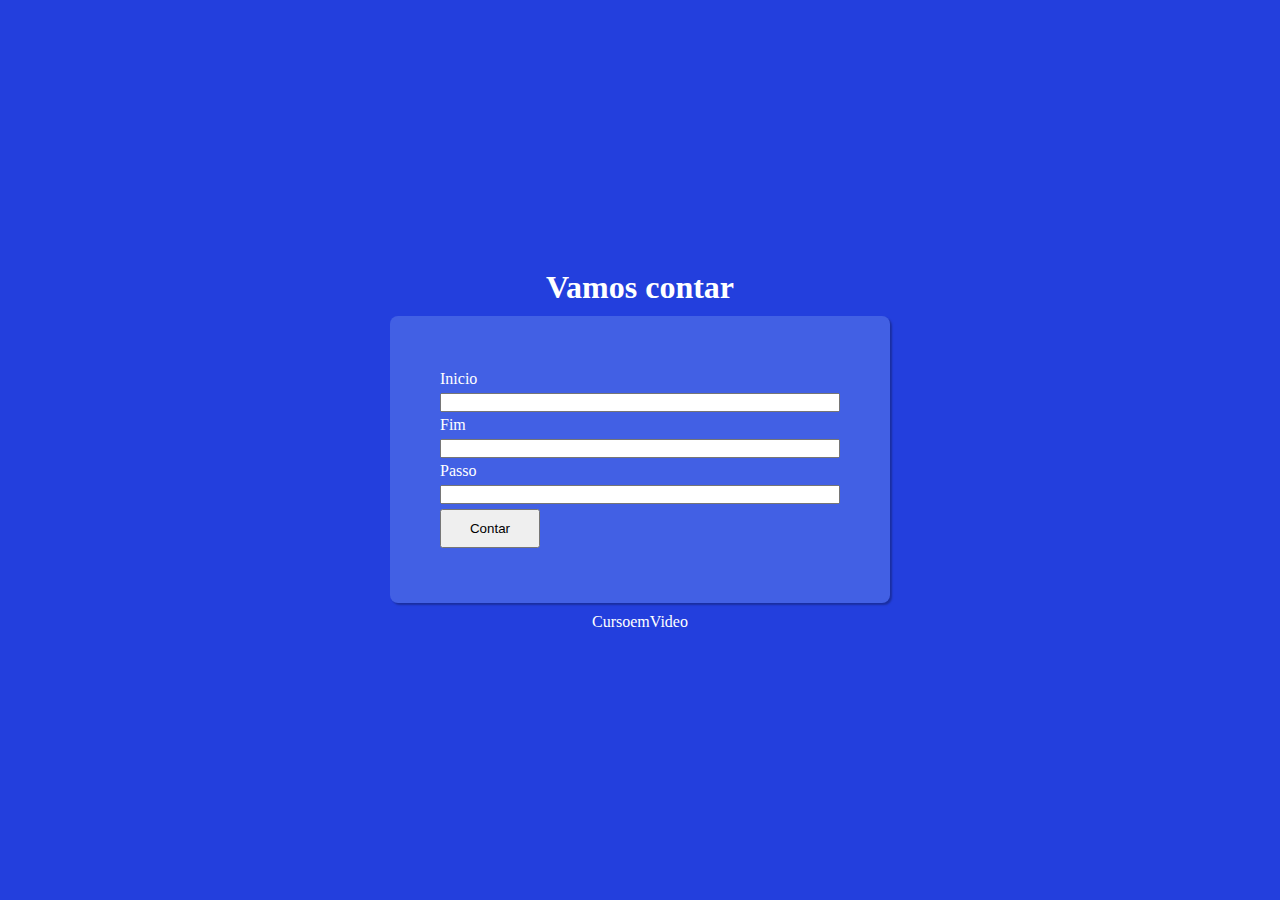
<file: ex0010/index.html>
<!DOCTYPE html>
<html lang="pt-BR">
<head>
    <meta charset="UTF-8">
    <meta name="viewport" content="width=device-width, initial-scale=1.0">
    <title>Document</title>

    <link rel="stylesheet" href="style.css">
</head>
<body>
    <header>
        <h1>Vamos contar</h1>
    </header>
    <section>
        <label for="start">Inicio</label>
        <input type="number" name="start" id="start">
        <label for="end">Fim</label>
        <input type="number" name="end" id="start">
        <label for="inc">Passo</label>
        <input type="number" name="inc" id="start">
        <input type="button" name="Contar" value="Contar">
    </section>
    <footer>
        <p>CursoemVideo</p>
    </footer>
</body>
</html>
</file>
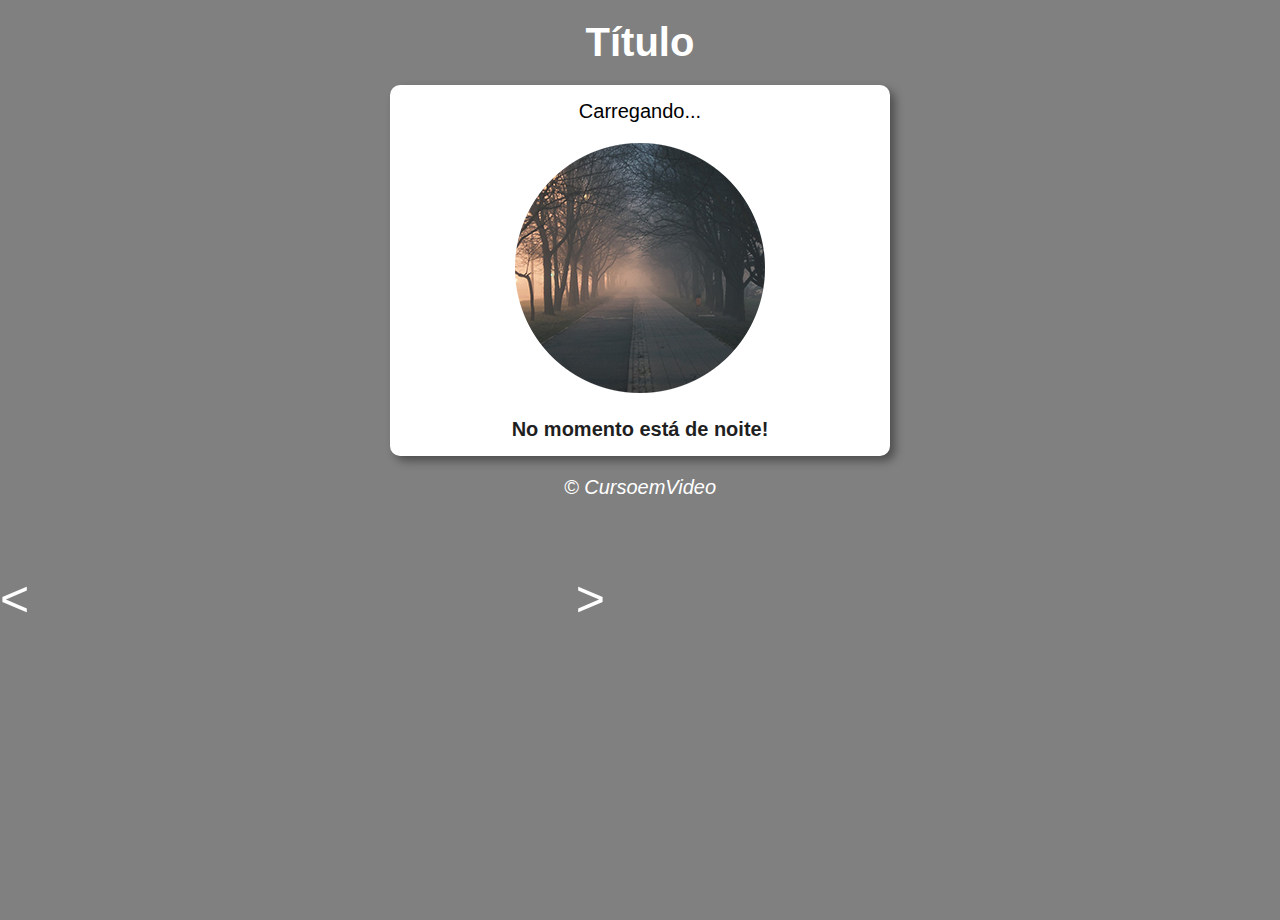
<file: ex009/index.html>
<!DOCTYPE html>
<html lang="pt-BR">
<head>
    <meta charset="UTF-8">
    <meta name="viewport" content="width=device-width, initial-scale=1.0">
    <title>Exercícios Javascript</title>

    <link rel="stylesheet" href="/ex009/main.css">
    <script src="/ex009/script.js" defer ></script>

</head>
<body>
    <header>
        <h1>Título</h1>
    </header>
    <main>
        <div class="hora">
            <p>Carregando...</p>
        </div>
        
        <div class="imagem">
            <img class="img" src="" alt="">
            <p class="estado">Carregando...</p>
        </div>
    </main>
    <footer>
        <p>&copy; CursoemVideo</p>
    </footer>
    <section class="slider">
        <img src="/ex009/image/dia.png" class="" alt="">
        <img src="/ex009/image/noite.png" class="" alt="">
        <img src="/ex009/image/tarde.png" class="" alt="">
    </section>
</body>
</html>
</file>
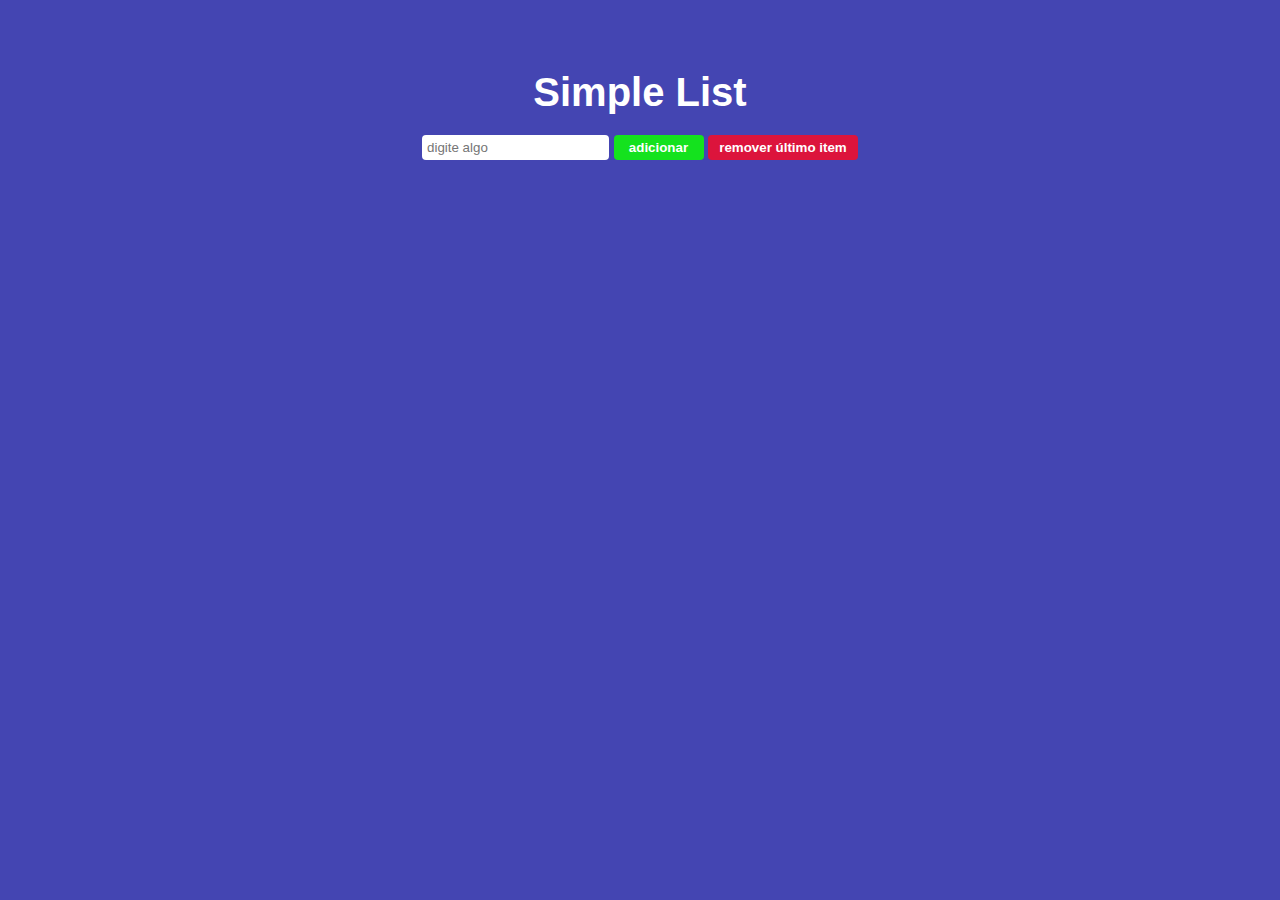
<file: testando_funcoes/index.html>
<!DOCTYPE html>
<html lang="en">
<head>
    <meta charset="UTF-8">
    <meta name="viewport" content="width=device-width, initial-scale=1.0">
    <title>Simple List</title>
    <link rel="stylesheet" href="index.css">
</head>
<body>
    <div class="main">
        <h1>Simple List</h1>
        <form action="">
            <input class="value" type="text" placeholder="digite algo">
            <input type="button" value="adicionar" class="btn">
            <input type="button" value="remover último item" class="btn-remove">
        </form>
        <div class="data">
        </div>
    </div>
    <div class="alert-block">
        <p class="text"></p>
    </div>
    <script src="app.js"></script>
</body>
</html>
</file>
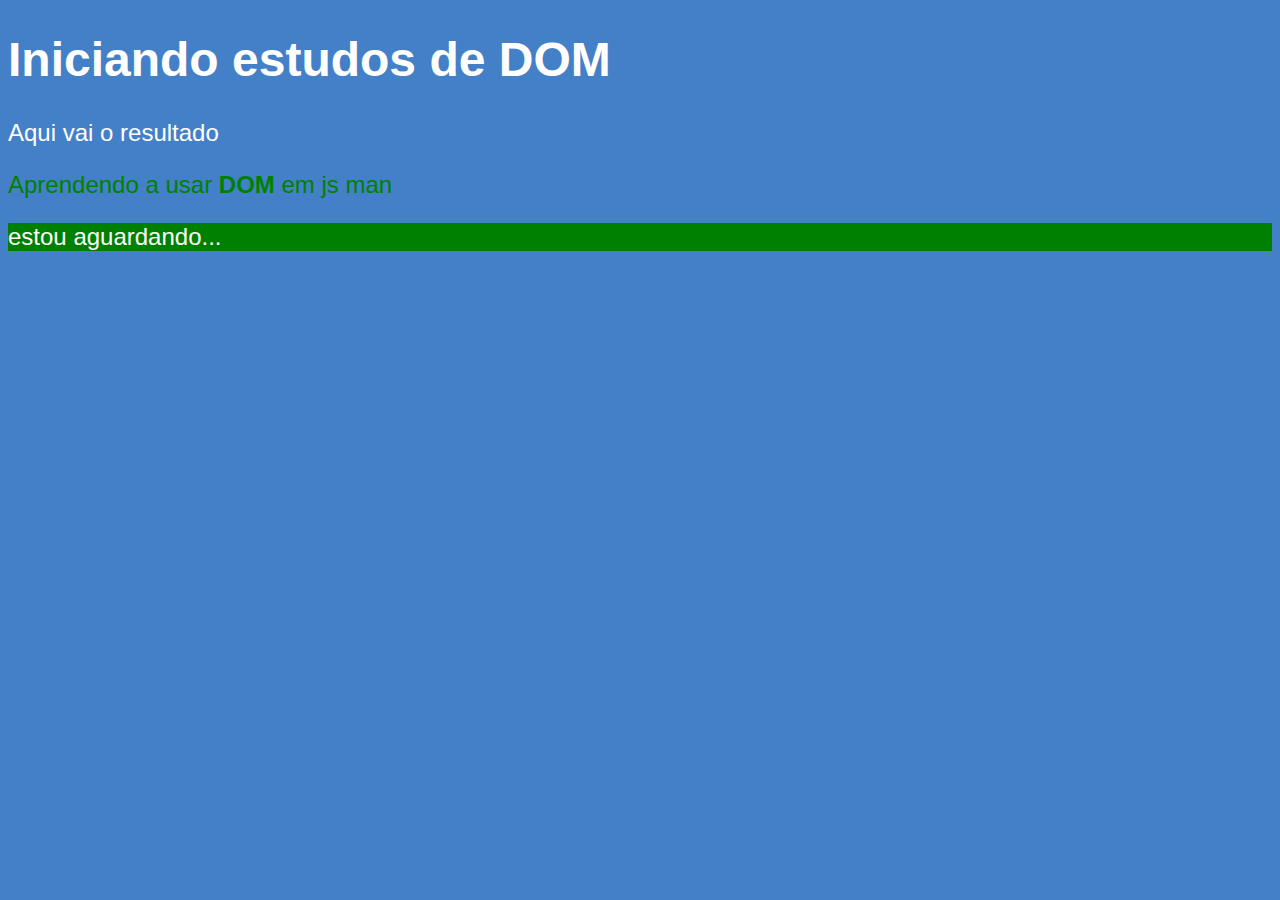
<file: ex006.html>
<!DOCTYPE html>
<html lang="pt-BR">
<head>
    <meta charset="UTF-8">
    <meta name="viewport" content="width=device-width, initial-scale=1.0">
    <title>Document</title>
    <style>
        body{
            background-color: rgb(68, 128, 199);
            color: #fff;
            font: normal 18pt Arial;
        }
    </style>
</head>
<body>
    <h1>Iniciando estudos de DOM</h1>
    <p>Aqui vai o resultado</p>
    <p class="batata">Aprendendo a usar <strong>DOM</strong> em js man</p>
    <div id="msg">
        Clique em mim
    </div>

    <script>
    //    var corpo = document.body
    //    var p1 = document.getElementsByTagName('p')[0]
    //    p1.style.color='cyan'
    //    document.write(p1.innerHTML)

    var d = document.getElementById('msg')
    d.style.background = 'green'
    d.innerText = 'estou aguardando...'

    var a = document.querySelector('.batata')

    a.style.color = 'green'

    </script>
</body>
</html>
</file>
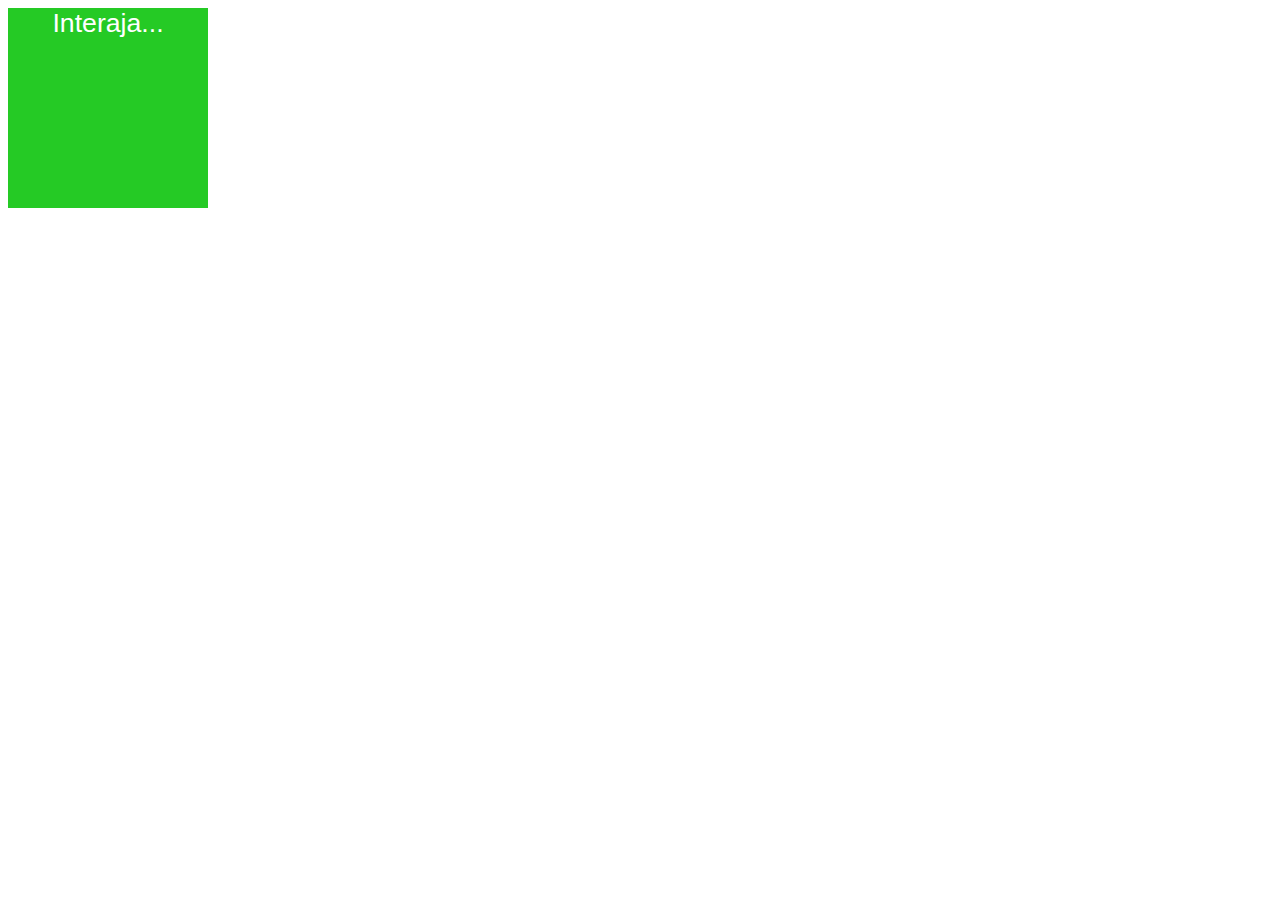
<file: ex007.html>
<!DOCTYPE html>
<html lang="pt-BR">
<head>
    <meta charset="UTF-8">
    <meta name="viewport" content="width=device-width, initial-scale=1.0">
    <title>Eventos DOM</title>
    <style>
        .area{
            background: rgb(37, 202, 37);
            color: #fff;
            width: 200px;
            height: 200px;
            line-height: 200px;
            text-align: center;
            font: normal 20pt Arial;
        }
    </style>
</head>
<body>
    <div class="area">
        Interaja...
    </div>
    <script>
        var area = document.querySelector('.area')
        area.addEventListener('click', clicar)
        area.addEventListener('mouseenter', entrar)
        area.addEventListener('mouseout', sair)

        function clicar(){
            area.innerText = 'Clicou!'
            area.style.background = 'yellow'
        }

        function entrar(){
            area.style.background = 'red'
            area.innerText = 'Entrou!'
        }

        function sair(){
            area.style.background = 'green'
            area.innerText = 'Saiu!'
        }
    </script>
</body>
</html>
</file>
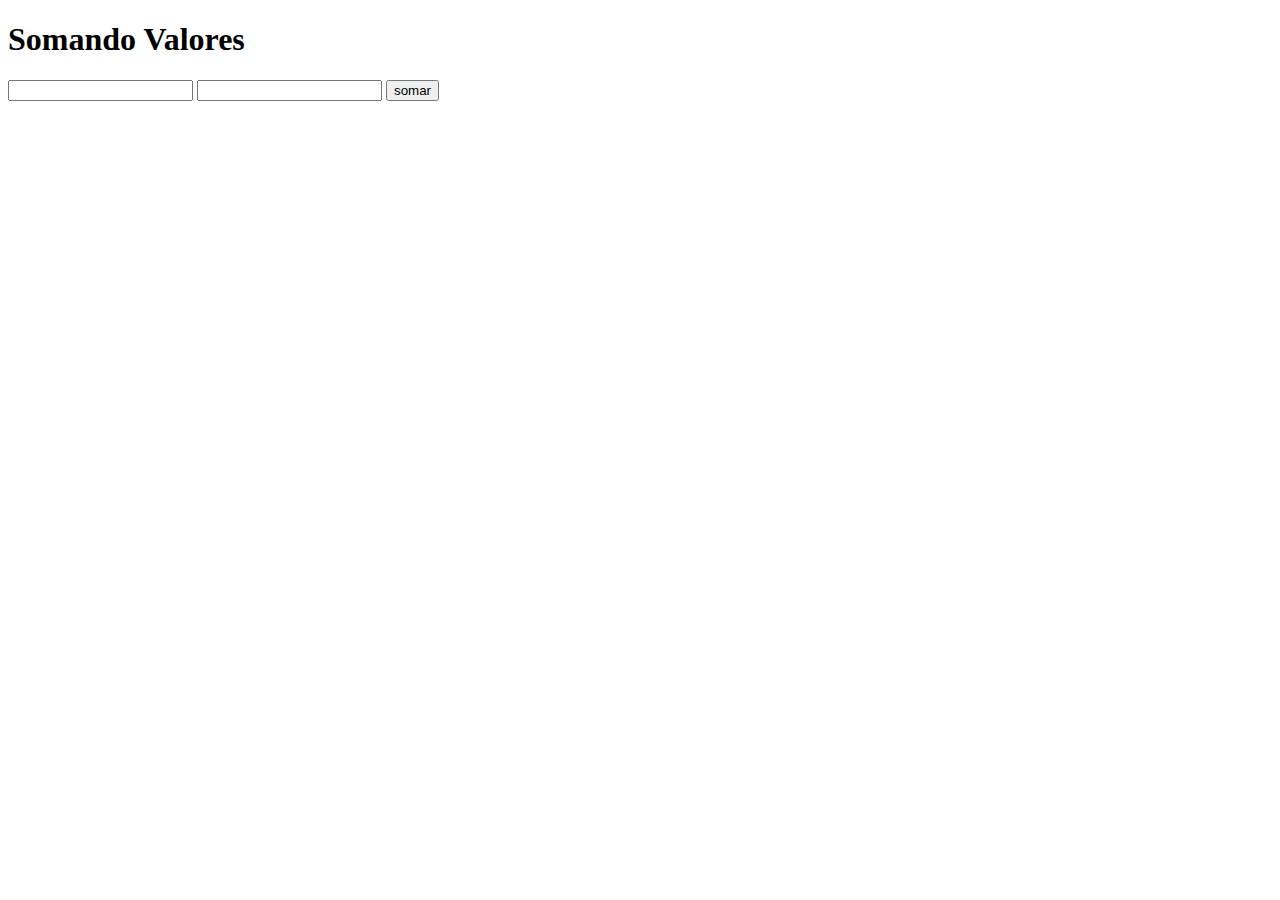
<file: ex008.html>
<!DOCTYPE html>
<html lang="pt-BR">
<head>
    <meta charset="UTF-8">
    <meta name="viewport" content="width=device-width, initial-scale=1.0">
    <title>Somando Números</title>
</head>
<body>
    
    <h1>Somando Valores</h1>
    
    <input type="number" name="txt-n1" id="txt-n1">
    <input type="number" name="txt-n2" id="txt-n2">
    <input type="button" value="somar" class="button">
    
    <div class="result" id="res">

    </div>

    <script>
        var button = document.querySelector('.button')
        button.addEventListener('click', () => {
            var tn1 = Number(document.getElementById('txt-n1').value)
            var tn2 = Number(document.getElementById('txt-n2').value)
            var res = document.getElementById('res')
            
            var result = tn1 + tn2

            res.innerHTML = `A soma de ${tn1} e ${tn2} é de: ${result}`
        })
    </script>

</body>
</html>
</file>
<file: ex0010/style.css>
*{
    margin: 0;
    padding: 0;
    box-sizing: border-box;
}

body{
    width: 100%;
    height: 100vh;
    display: flex;
    flex-direction: column;
    align-items: center;
    justify-content: center;
    background: rgb(35, 63, 221);
}

header{
    width: 100%;
    margin: 0 auto;
    text-align: center;
    color: #fff;
    margin-bottom: 10px;
}

section{
    width: 500px;
    background: rgb(66, 96, 228);
    color: #fff;
    padding: 50px;
    display: flex;
    flex-direction: column;
    margin: 0 auto;
    border-radius: 8px;
    box-shadow: 2px 2px 2px rgba(0, 0, 0, 0.274);
}

label{
    display: block;
    margin-bottom: 5px;
    margin-top: 4px;
}

footer{
    text-align: center;
    color: #fff;
    margin-top: 10px;
}

input[type="button"]{
    width: 100px;
    margin: 5px 0px;
    padding: 10px 5px;
}
</file>
<file: ex009/main.css>
*{
    margin: 0;
    padding: 0;
    box-sizing: border-box;
}

body{
    width: 100%;
    height: 100vh;
    background: rgb(107, 107, 241);
    font: normal 15pt Arial;
}

header{
    color: #fff;
    text-align: center;
    margin: 20px 0px;
}

main{
    background: #fff;
    border-radius: 10px;
    padding: 15px;
    width: 500px;
    margin: 0 auto; 
    box-shadow: 5px 5px 10px rgba(0, 0, 0, 0.397);
    text-align: center;
}

.img{
    margin: 20px 0px;
}

.estado{
    font-weight: bold;
    color: rgb(31, 31, 31);
}

footer{
    color: #fff;
    text-align: center;
    font-style: italic;
    margin-top: 20px;
}

.slider{
    width: 50vw;
    height: 200px;
    position: relative;
    display: flex;
    align-items: center;
    justify-content: center;
}

.slider::after{
    content: '>';
    display: block;
    position: absolute;
    right: 0;
    color: #fff;
    font-size: 50px;
    margin-right: 35px;
    cursor: pointer;
}

.slider::before{
    content: '<';
    display: block;
    position: absolute;
    left: 0;
    color: #fff;
    font-size: 50px;
    margin-right: 35px;
    cursor: pointer;
}

.slider img{
    width: 100%;
    position: absolute;
    opacity: 0;
}

.slider .selected{
    opacity: 1;
}
</file>
<file: testando_funcoes/index.css>
*{
    margin:0;
    padding:0;
    box-sizing: border-box;
    font-family: Arial;
    border: none;
}

body{
    background: rgba(0, 2, 150, 0.733);
}

.main{
    width: 500px;
    margin: 0 auto;
    display: flex;
    flex-direction: column;
    align-items: center;
    padding: 20px;
    position: relative;
    top: 50px;
}

.main h1{
    color: #fff;
    font-size: 40px;
    margin-bottom: 20px;
}

.main input[type="text"]{
    padding: 5px;
    border-radius: 4px;
    
}

.main .btn, .btn-remove{
    padding: 5px;
    color: #fff;
    border-radius: 4px;
    width: 90px;
    font-weight: bold;
}

.main .btn{
    background: rgb(20, 226, 30);
}

.main .btn:hover{
    background: rgb(24, 212, 34);
    cursor: pointer;
}

.main .btn-remove{
    width: 150px;
    background:crimson;
}

.main .btn-remove:hover{
    background: rgb(189, 18, 52);
    cursor: pointer;
}

.data{
    width: 430px;
    padding: 10px 0px;
}

.list{
    margin-bottom: 5px;
    padding-left: 5px;
    color: #fff;
    font-weight: bolder;
    letter-spacing: 1px;
    width: 100%;
}

.list:hover{
    background: rgb(160, 160, 160);
    cursor: pointer;
}

.list:hover ~ .remove-img{
    display: block;
}

.alert-block{
    display: none;
    color: #fff;
    width: 300px;
    padding: 20px;
    border-radius: 10px;
    line-height: 20px;
    background: crimson;
    position: absolute;
    top: 0;
    right: 0;
    margin: 10px;
}

.remove-img{
    width: 20px;
    height: 20px;
    background-color: #000;
    float: right;
    margin: 4px 10px;
    /* display: none; */
}
</file>
